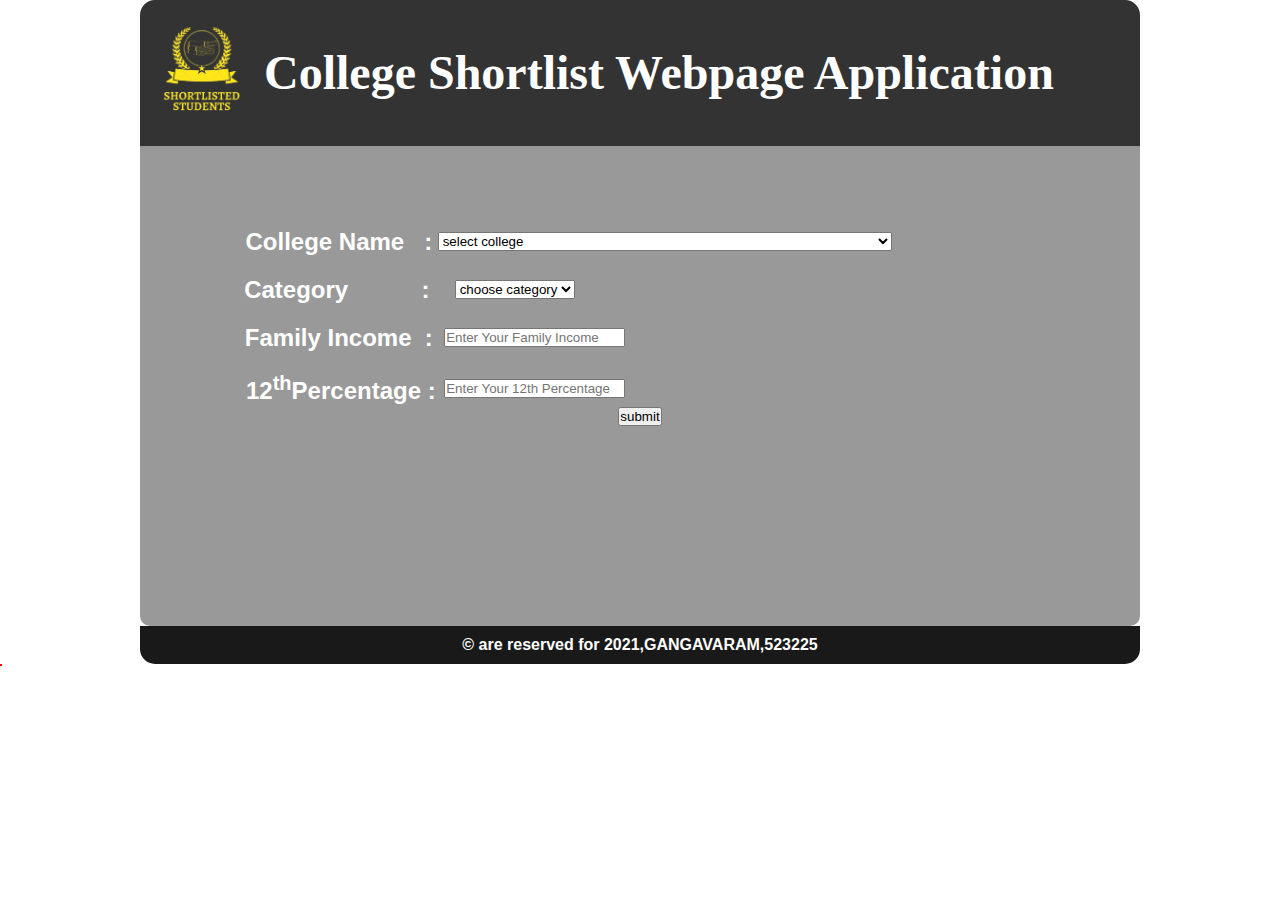
<file: index.html>
<!DOCTYPE html>
<html lang="en" dir="ltr">
  <head>
    <meta charset="utf-8" />
    <title></title>
    <link rel="stylesheet" href="./styles/indexStyles.css" />
    <style></style>
  </head>
  <body>
      <div class="regform">
        <table>
          <tr>
            <th>
              <img src="./images/logo1.png" width="120px" />
            </th>
            <th>
              <font size="7" id="ram"
                >College Shortlist Webpage Application</font
              >
            </th>
          </tr>
        </table>
      </div>
      <div class="mane">
        <!-- <form> -->
          <div class="mane2">
            <div class="mane3">
              <table align="center">
                <tr>
                  <th>
                    <font size="5" color="white" id="sri"
                      >College Name&nbsp&nbsp&nbsp:</font
                    >
                    <br /><br />
                  </th>
                  <td>
                    <select id="college" required="true">
                      <option value="" selected="selected" disabled="disabled">
                        select college
                      </option>
                      <option value="Aditya Engineering College">
                        Aditya Engineering College
                      </option>
                      <option
                        value="Aditya Institute Of Technology And Management"
                      >
                        Aditya Institute Of Technology And Management
                      </option>
                      <option
                        value="Amrita Sai Institute of Science and Technology"
                      >
                        Amrita Sai Institute of Science and Technology
                      </option>
                      <option value="Andhra Loyla College">
                        Andhra Loyla College
                      </option>
                      <option
                        value="Anil Neerukonda Institute Of Technology & Sciences"
                      >
                        Anil Neerukonda Institute Of Technology & Sciences
                      </option>
                      <option
                        value="Audisankara College Of Engineering & Technology"
                      >
                        Audisankara College Of Engineering & Technology
                      </option>
                      <option
                        value="Avanthi Institute Of Engineering & Technology"
                      >
                        Avanthi Institute Of Engineering & Technology
                      </option>
                      <option value="Bapatla Engineering College">
                        Bapatla Engineering College
                      </option>
                      <option
                        value="Bonam Venkata Chalamayya Engineering College"
                      >
                        Bonam Venkata Chalamayya Engineering College
                      </option>
                      <option
                        value="Chalapathi Institute of Engineering & Technology"
                      >
                        Chalapathi Institute of Engineering & Technology
                      </option>
                      <option
                        value="Devineni Venkata Ramana & Dr.Hima Sekhar MIC College of Technology"
                      >
                        Devineni Venkata Ramana & Dr.Hima Sekhar MIC College of
                        Technology
                      </option>
                      <option value="G.M.R. Institute of Technology">
                        G.M.R. Institute of Technology
                      </option>
                      <option value="G.Pulla Reddy Engineering College">
                        G.Pulla Reddy Engineering College
                      </option>
                      <option
                        value="Gayatri Vidya Parishad College Of Engineering"
                      >
                        Gayatri Vidya Parishad College Of Engineering
                      </option>
                      <option
                        value="Godavari Institute of Engineering & Technology"
                      >
                        Godavari Institute of Engineering & Technology
                      </option>
                      <option value="Govt. College for Women">
                        Govt. College for Women
                      </option>
                      <option value="Gudlavalleru Engneering College">
                        Gudlavalleru Engneering College
                      </option>
                      <option value="J.M.J. College of Women">
                        J.M.J. College of Women
                      </option>
                      <option value="Jagarlamudi Kuppuswamy Choudary College">
                        Jagarlamudi Kuppuswamy Choudary College
                      </option>
                      <option value="JNTUA College Of Engneering">
                        JNTUA College Of Engneering
                      </option>
                      <option value="Kakaraparti Bhavanarayana College">
                        Kakaraparti Bhavanarayana College
                      </option>
                      <option
                        value="Lakireddy Bali Reddy College of Engineering"
                      >
                        Lakireddy Bali Reddy College of Engineering
                      </option>
                      <option
                        value="Lendi Institute of Engineering and Technology"
                      >
                        Lendi Institute of Engineering and Technology
                      </option>
                      <option
                        value="Madanapalle Institute Of Technology & Science"
                      >
                        Madanapalle Institute Of Technology & Science
                      </option>
                      <option
                        value="Maharaj Vijayaram Gajapathi Raj College of Engineering"
                      >
                        Maharaj Vijayaram Gajapathi Raj College of Engineering
                      </option>
                      <option value="Montessori Mahila Kalasala Punnammathota">
                        Montessori Mahila Kalasala Punnammathota
                      </option>
                      <option value="N.B.K.R.Institute Of Technology & Science">
                        N.B.K.R.Institute Of Technology & Science
                      </option>
                      <option value="Narasaraopeta Engineering College">
                        Narasaraopeta Engineering College
                      </option>
                      <option value="NRI Institute of Technology">
                        NRI Institute of Technology
                      </option>
                      <option value="PACE Institute of Technology & Sciences">
                        PACE Institute of Technology & Sciences
                      </option>
                      <option value="Pragati Engineering College">
                        Pragati Engineering College
                      </option>
                      <option
                        value="Prasad V. Potluri Siddhartha Institute of Technology"
                      >
                        Prasad V. Potluri Siddhartha Institute of Technology
                      </option>
                      <option value="QIS College Of Engineering & Technology">
                        QIS College Of Engineering & Technology
                      </option>
                      <option value="R.V.R & J.C College Of Engineering">
                        R.V.R & J.C College Of Engineering
                      </option>
                      <option value="Raghu Engineering College">
                        Raghu Engineering College
                      </option>
                      <option
                        value="Rajeev Gandhi Memorial College Of Engineering & Technology"
                      >
                        Rajeev Gandhi Memorial College Of Engineering &
                        Technology
                      </option>
                      <option
                        value="Sagi Ramakrishnam Raju Engineering College"
                      >
                        Sagi Ramakrishnam Raju Engineering College
                      </option>
                      <option
                        value="Sasi Institute of Technology & Engineering"
                      >
                        Sasi Institute of Technology & Engineering
                      </option>
                      <option value="Shri Vishnu Engineering College for Women">
                        Shri Vishnu Engineering College for Women
                      </option>
                      <option
                        value="Siddharth Institute Of Engineering & Technology"
                      >
                        Siddharth Institute Of Engineering & Technology
                      </option>
                      <option value="Sree Vidyanikethan Engineering College">
                        Sree Vidyanikethan Engineering College
                      </option>
                      <option value="Sri Sivani College Of Engineering">
                        Sri Sivani College Of Engineering
                      </option>
                      <option value="Sri Vasavi Engineering College">
                        Sri Vasavi Engineering College
                      </option>
                      <option
                        value="Sri Velagapudi Ramakrishna Memorial College"
                      >
                        Sri Velagapudi Ramakrishna Memorial College
                      </option>
                      <option
                        value="Sri Venkatesa Perumal College Of Engineering & Technology"
                      >
                        Sri Venkatesa Perumal College Of Engineering &
                        Technology
                      </option>
                      <option
                        value="St. Ann's College Of Engineering & Technology"
                      >
                        St. Ann's College Of Engineering & Technology
                      </option>
                      <option
                        value="St. Joseph’s College of Education for Women"
                      >
                        St. Joseph’s College of Education for Women
                      </option>
                      <option
                        value="Swarnandhra College of Engineering & Technology"
                      >
                        Swarnandhra College of Engineering & Technology
                      </option>
                      <option
                        value="Usha Rama College of Engineering and Technology"
                      >
                        Usha Rama College of Engineering and Technology
                      </option>
                      <option value="V.S.R & N.V.R. College">
                        V.S.R & N.V.R. College
                      </option>
                      <option
                        value="Vasireddy Venkatadri Institute of Technology"
                      >
                        Vasireddy Venkatadri Institute of Technology
                      </option>
                      <option
                        value="Velagapudi Ramakrishna Siddhartha Engineering College"
                      >
                        Velagapudi Ramakrishna Siddhartha Engineering College
                      </option>
                      <option
                        value="Vignan’s Institute of Information Technology"
                      >
                        Vignan’s Institute of Information Technology
                      </option>
                      <option value="Vishnu Institute of Technology">
                        Vishnu Institute of Technology
                      </option>
                    </select>
                    <br /><br />
                  </td>
                </tr>
                <tr>
                  <th>
                    <font size="5" color="white" id="sri"
                      >Category&nbsp&nbsp&nbsp&nbsp&nbsp&nbsp&nbsp&nbsp&nbsp&nbsp&nbsp:</font
                    >&nbsp <br /><br />
                  </th>
                  <td>
                    <select id="caste" required="true">
                      <option value="" selected="selected" disabled="disabled">
                        choose category
                      </option>
                      <option value="GEN">GEN</option>
                      <option value="OBC">OBC</option>
                      <option value="SC">SC</option>
                      <option value="ST">ST</option></select
                    >&nbsp&nbsp&nbsp&nbsp&nbsp&nbsp&nbsp&nbsp&nbsp&nbsp&nbsp&nbsp&nbsp&nbsp&nbsp&nbsp&nbsp&nbsp&nbsp&nbsp&nbsp&nbsp&nbsp&nbsp&nbsp&nbsp&nbsp&nbsp&nbsp&nbsp&nbsp&nbsp&nbsp&nbsp&nbsp&nbsp&nbsp&nbsp&nbsp&nbsp&nbsp&nbsp&nbsp&nbsp&nbsp&nbsp&nbsp&nbsp&nbsp&nbsp&nbsp&nbsp&nbsp&nbsp&nbsp&nbsp&nbsp&nbsp&nbsp&nbsp&nbsp&nbsp&nbsp&nbsp&nbsp&nbsp&nbsp&nbsp&nbsp&nbsp&nbsp&nbsp&nbsp&nbsp&nbsp
                    <br /><br />
                  </td>
                </tr>
                <tr>
                  <th>
                    <font size="5" color="white" id="sri"
                      >Family Income&nbsp&nbsp:</font
                    >
                    <br /><br />
                  </th>
                  <td>
                    <input
                      required="required"
                      type="text"
                      placeholder="Enter Your Family Income"
                      id="income"
                    />&nbsp&nbsp&nbsp&nbsp&nbsp&nbsp&nbsp&nbsp&nbsp&nbsp&nbsp&nbsp&nbsp&nbsp&nbsp&nbsp&nbsp&nbsp&nbsp&nbsp&nbsp&nbsp&nbsp&nbsp&nbsp&nbsp&nbsp&nbsp&nbsp&nbsp&nbsp&nbsp&nbsp&nbsp&nbsp&nbsp&nbsp&nbsp&nbsp&nbsp&nbsp&nbsp&nbsp&nbsp&nbsp&nbsp&nbsp&nbsp&nbsp&nbsp&nbsp&nbsp&nbsp&nbsp&nbsp&nbsp&nbsp&nbsp&nbsp&nbsp&nbsp&nbsp&nbsp&nbsp&nbsp
                    <br /><br />
                  </td>
                </tr>
                <tr>
                  <th>
                    &nbsp<font size="5" color="white" id="sri"
                      >12<sup>th</sup>Percentage&nbsp:</font
                    >
                  </th>
                  <td>
                    <input
                      required="required"
                      type="text"
                      placeholder="Enter Your 12th Percentage"
                      id="percentage"
                    />&nbsp&nbsp&nbsp&nbsp&nbsp&nbsp&nbsp&nbsp&nbsp&nbsp&nbsp&nbsp&nbsp&nbsp&nbsp&nbsp&nbsp&nbsp&nbsp&nbsp&nbsp&nbsp&nbsp&nbsp&nbsp&nbsp&nbsp&nbsp&nbsp&nbsp&nbsp&nbsp&nbsp&nbsp&nbsp&nbsp&nbsp&nbsp&nbsp&nbsp&nbsp&nbsp&nbsp&nbsp&nbsp&nbsp&nbsp&nbsp&nbsp&nbsp&nbsp&nbsp&nbsp&nbsp&nbsp&nbsp&nbsp&nbsp&nbsp&nbsp&nbsp&nbsp&nbsp&nbsp&nbsp
                  </td>
                </tr>
              </table>
            </div>

            <button onclick="getValues()">
              <!-- <a href="./SortedList.html">submit</a> -->
              submit
            </button>
          </div>
        <!-- </form> -->
      </div>
      <div class="mane4">
        <font size="3" align="center" color="white" id="sri"
          >&copy are reserved for 2021,GANGAVARAM,523225</font
        >
      </div>
      <table id="test" >
      </table>
      

    <script src="./function.js" defer></script>
  </body>
</html>
</file>
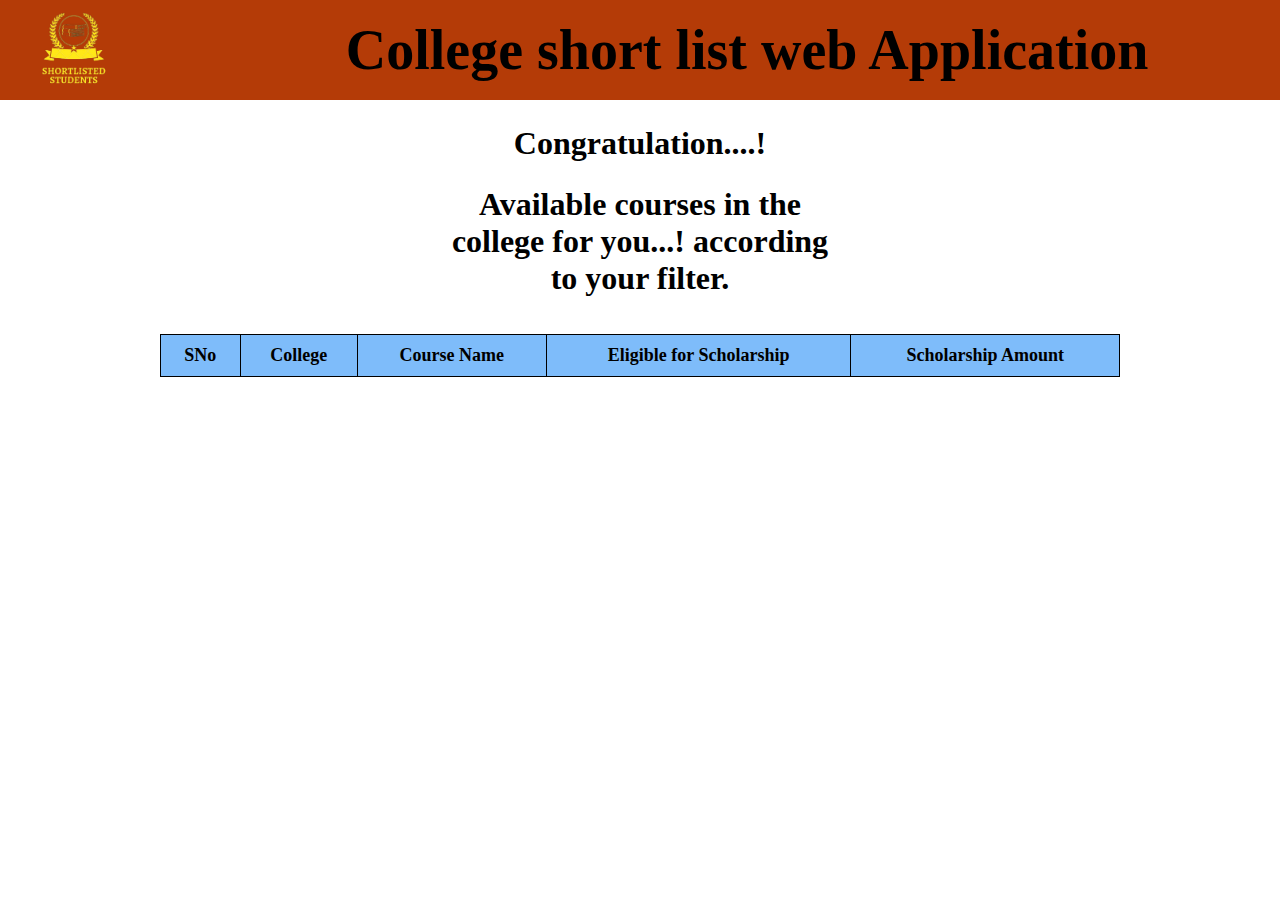
<file: SortedList.html>
<!DOCTYPE html>
<html lang="en">
<head>
    <meta charset="UTF-8">
    <meta http-equiv="X-UA-Compatible" content="IE=edge">
    <meta name="viewport" content="width=device-width, initial-scale=1.0">
    <title>your colleges</title>
    <link rel="stylesheet" href="./styles/sortedPageStyles.css">
</head>
<body>
    <div class="title-container">
        <img src="./images/logo1.png" alt="logo" class="logo"></img>
        <div class="title">College short list web Application</div>
    </div>
    <div class="section">
        <h1 class="text">Congratulation....!</h1>
        <h1 class="text">Available courses in the college for you...! according to your filter.</h1>
    </div>
    <br><br>
    <div class="table-section">
        <table class="table">
        <tr>
            <th>SNo</th>
            <th>College</th>
            <th>Course Name</th>
            <th>Eligible for Scholarship </th>
            <th>Scholarship Amount</th>
        </tr>
           
        </tr>
        </table>
    </div>
    <script src="./validate.js"></script>
    
</body>
</html>
</file>
<file: styles/indexStyles.css>
* {
        margin: 0;
        padding: 0px;
      }
      
      header {
        background-image: url(../images/R.jpg);
        height: 100vh;
        background-size: cover;
        background-position: center;
        font-family: sans-serif;
        margin-top: 0px;
      }
      .regform {
        width: 1000px;
        background-color: rgb(0, 0, 0, 0.8);
        padding-top: 70px;
        padding-bottom: 40px;
        margin: auto;
        color: #ffffff;
        padding: 10px 0px 10px;
        border-radius: 15px 15px 0px 0px;
        font-family: Bold Italic;
      }
      #ram {
        text-align: center;
        color: #ffffff;
      }

      .mane {
        width: 1000px;
        background-color: rgb(0, 0, 0, 0.4);
        margin: auto;
        color: #ffffff;
        padding: 10px 0px 10px;
        border-radius: 0px 0px 10px 10px;
        padding-top: 40px;
        padding-bottom: 200px;
      }
      .mane4 {
        width: 1000px;
        background-color: rgb(0, 0, 0, 0.9);
        padding-top: 18px;
        padding-bottom: 0px;
        margin: auto;
        color: #ffffff;
        padding: 10px 0px 10px;
        border-radius: 0px 0px 15px 15px;
        font-family: Bold Italic;
        text-align: center;
      }
      .mane2 {
        text-align: center;
      }
      #sri {
        font-family: sans-serif;
        font-weight: bold;
      }
      .mane3 {
        padding-left: 100px;
        padding-top: 40px;
      }

      #test{
        border: 1px solid red;
      }
</file>
<file: styles/sortedPageStyles.css>
*{
    margin: 0;
    padding: 0;
}
.title-container{
    background-color: rgb(180, 59, 7);
    height: 100px;
    display: flex;
    flex-direction: row;
    align-items: center;
    padding: 0px 24px;
    /* justify-content: center; */

}
.logo{
    height: 100%;
    width: 100px;
    margin-right:18% ;
    
}
.title{
    font-size: 56px;
    font-weight: 600;
}
.section{
    display: flex;
    flex-direction: column;
    align-items: center;
    justify-content: center;
    height: 150px;
    margin-top: 24px;
}
.text{
    width: 30%;
    text-align: center;
    margin-top: 24px;
    
}

/* tabele stylings */
.table-section{
    display: flex;
    flex-direction: row;
    justify-content: center ;
    margin-top: 24px;

}
table{
    width: 75%;
    font-size: 18px;
}
th{
    background-color: rgb(126, 188, 250);
}
table, th, td {
    border: 1px solid black;
    border-collapse: collapse;
    
  }
td,th{
    padding: 10px;
    
}
</file>
